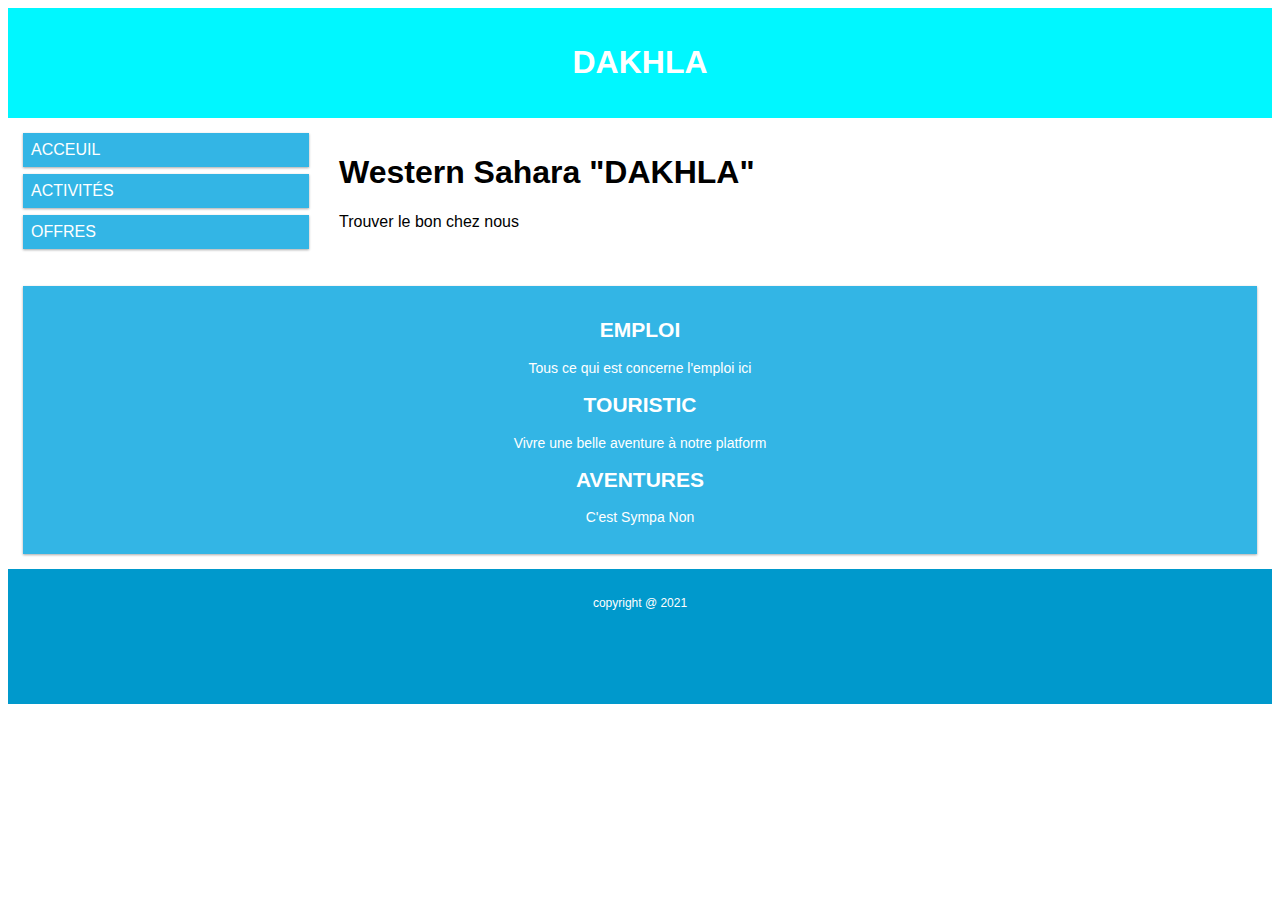
<file: Prototype - Code Source/index.html>
<!DOCTYPE html>
<html>
<head>
  <title>DAKHLA PROTOTYPE</title>
<meta name="viewport" content="width=device-width, initial-scale=1.0">
<link rel="stylesheet" href="./css/Responsive-View.css">
<link rel="stylesheet" href="./css/style.css">

</head>
<body>

<div class="header">
  <h1>DAKHLA</h1>
</div>

<div class="row">
  <div class="col-3 col-sm-3 menu">
    <ul>
      <li>ACCEUIL</li>
      <li>ACTIVITÉS</li>
      <li>OFFRES</li>
    </ul>
  </div>

  <div class="col-6 col-sm-9">
    <h1>  Western Sahara "DAKHLA"</h1>
    <p>Trouver le bon chez nous</p>
  </div>

  <div class="col-3 col-sm-12">
    <div class="aside">
      <h2>EMPLOI</h2>
      <p>Tous ce qui est concerne l'emploi ici</p>
      <h2>TOURISTIC</h2>
      <p> Vivre une belle aventure à notre platform </p>
      <h2>AVENTURES</h2>
      <p>C'est Sympa Non </p>
    </div>
  </div>
</div>

<div class="footer">
  <p>copyright @ 2021 </p>
</div>

</body>
</html>
</file>
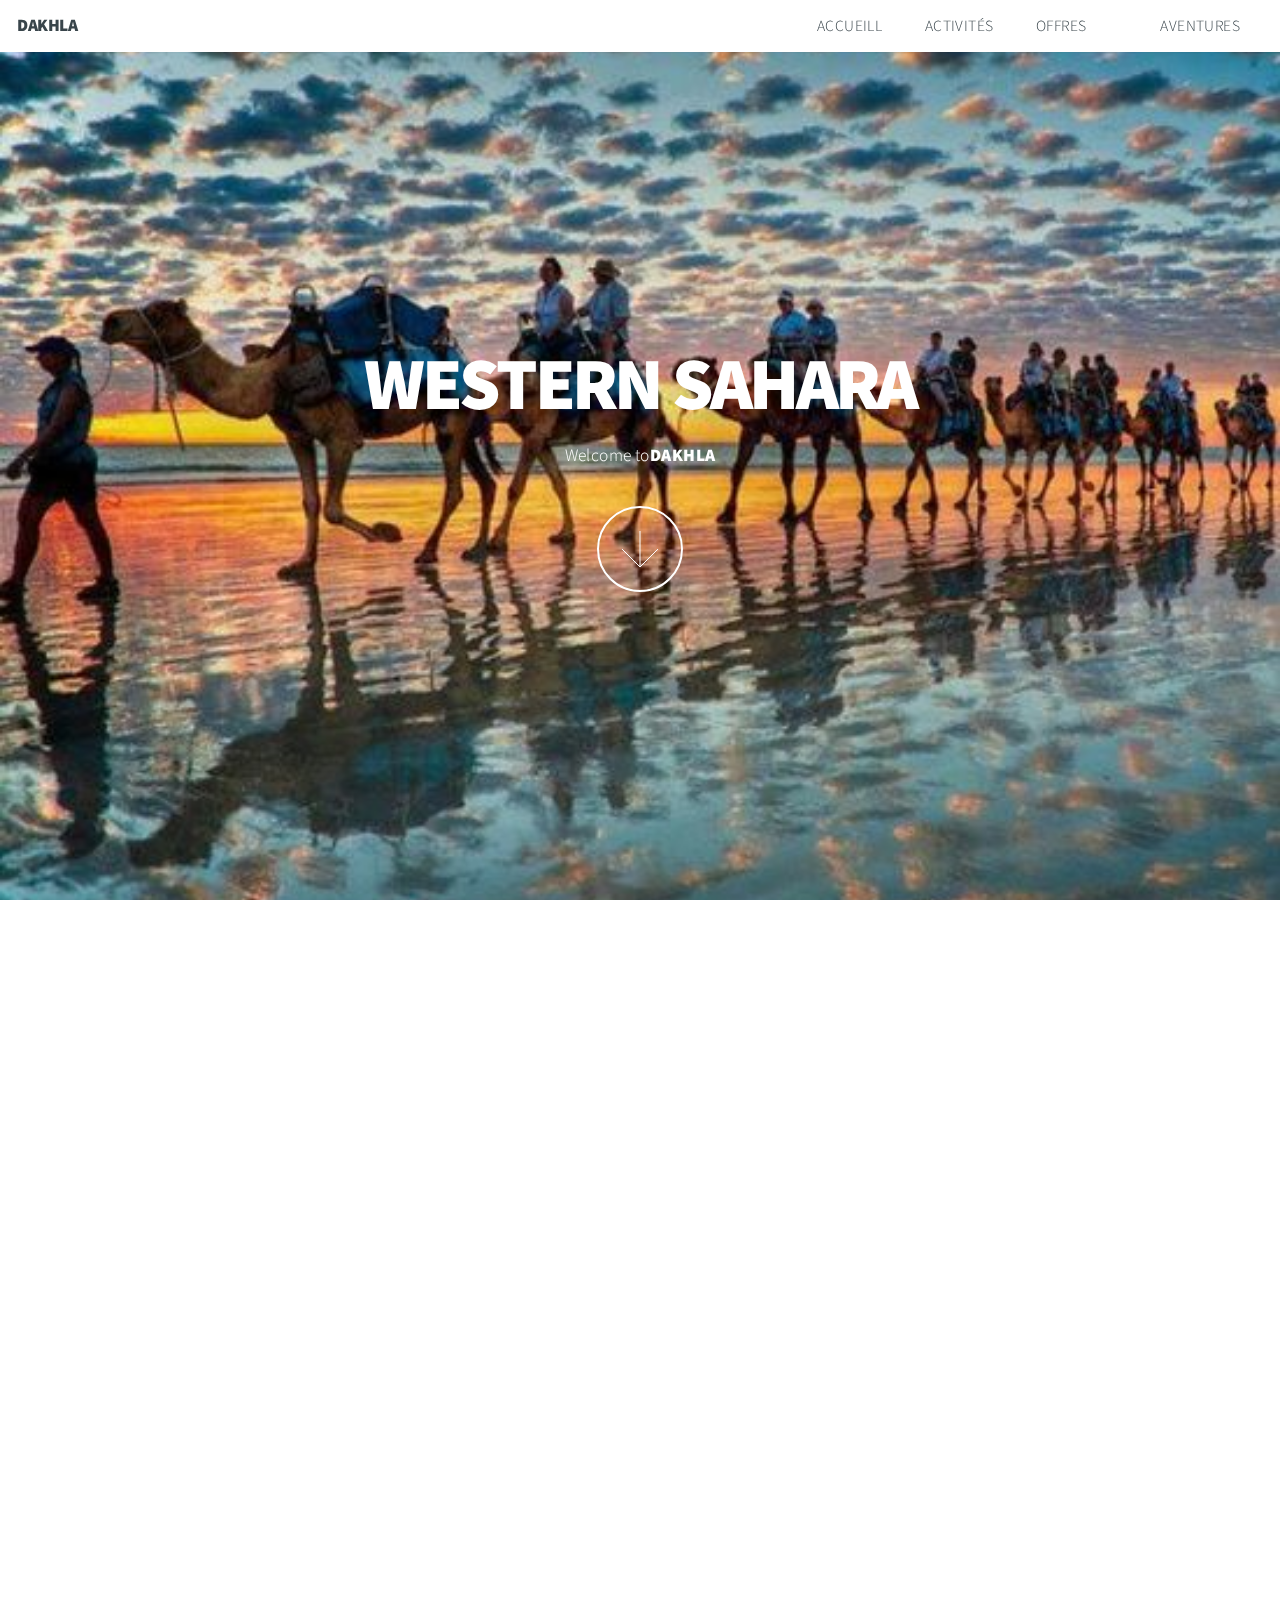
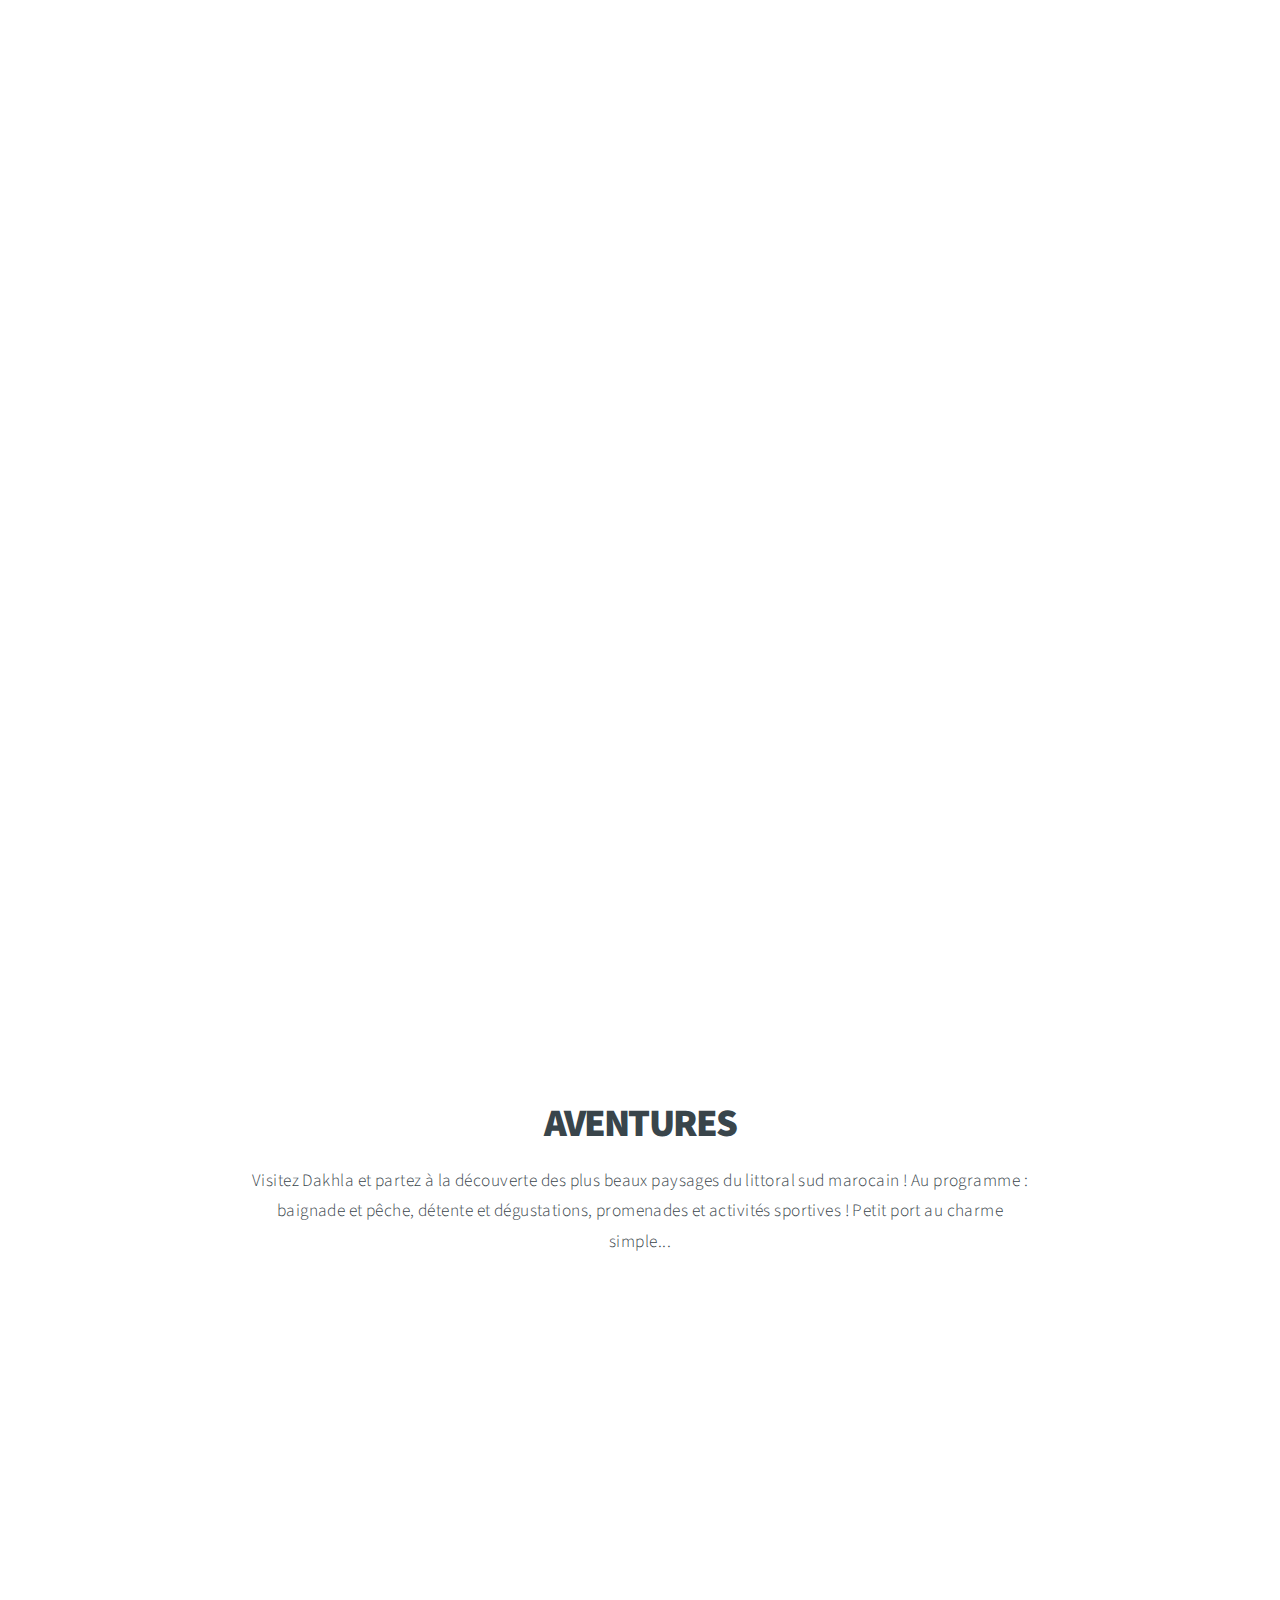
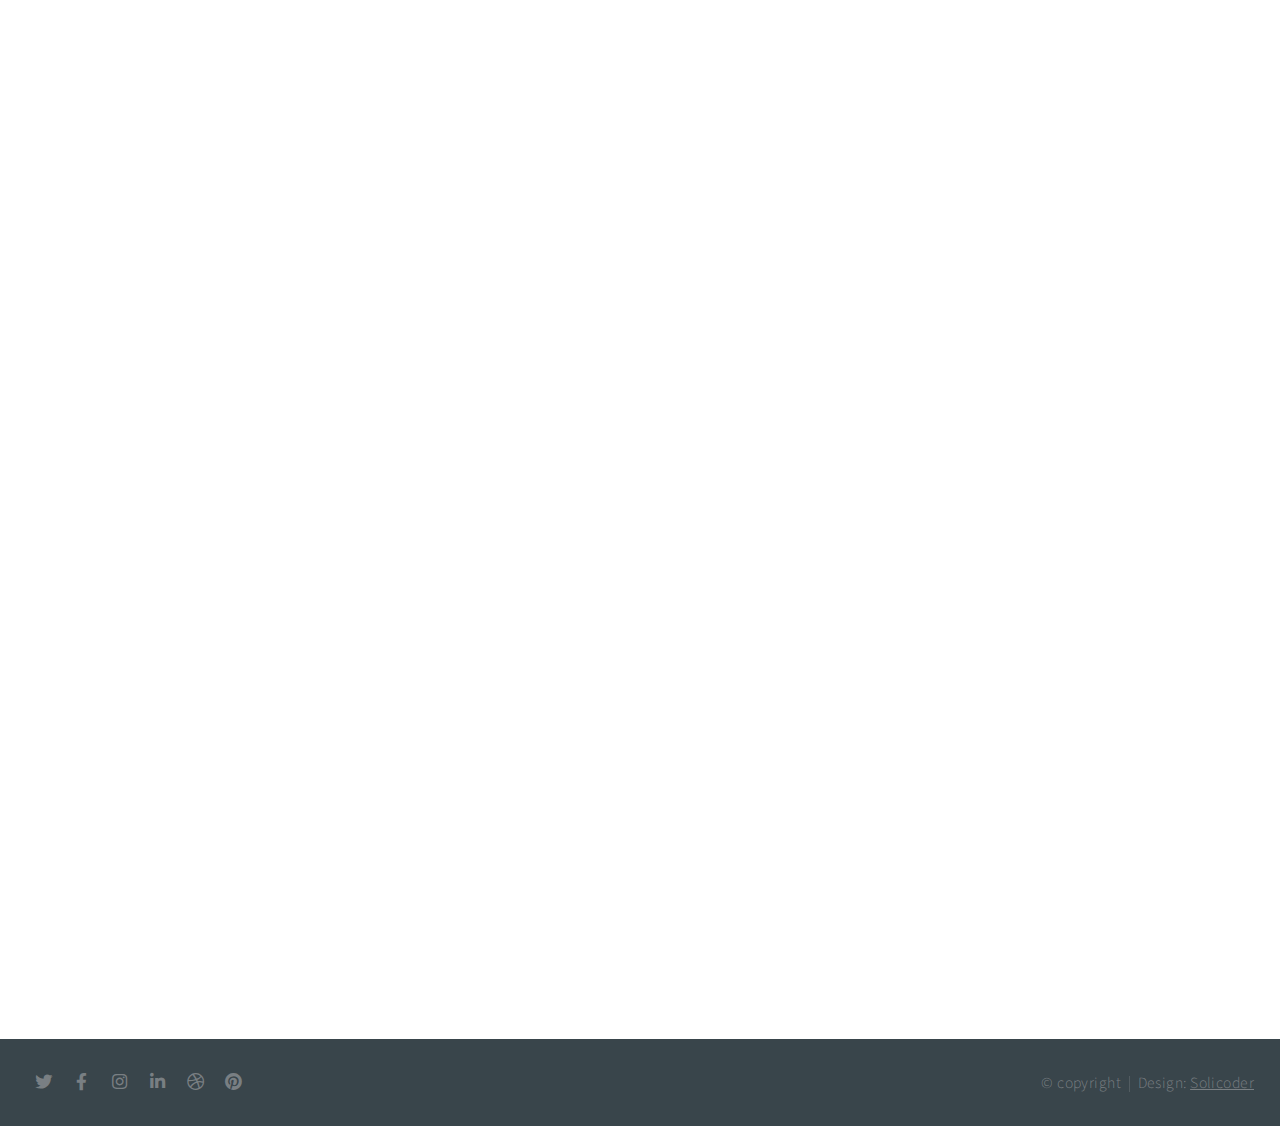
<file: Réalisation - Code Source/index.html>
<!DOCTYPE HTML>
<html>
	<head>
		<title>DAKHLA</title>
		<meta charset="utf-8" />
		<meta name="viewport" content="width=device-width, initial-scale=1, user-scalable=no" />
		<link rel="stylesheet" href="assets/css/main.css" />
		<noscript><link rel="stylesheet" href="assets/css/noscript.css" /></noscript>
	</head>
	<body class="is-preload">

		<!-- Header -->
			<header id="header">
				<h1>DAKHLA</h1>
				<nav>
					<ul>
						<li><a href="#intro">ACCUEILL</a></li>
						<li><a href="#one"></a>ACTIVITÉS</li>
						<li><a href="#two">OFFRES</a></li>
						<li><a href="#work">AVENTURES</a></li>
					</ul>
				</nav>
			</header>

		<!-- Intro -->
			<section id="intro" class="main style1 dark fullscreen">
				<div class="content">
					<header>
						<h2>WESTERN SAHARA</h2>
					</header>
					<p>Welcome to<strong>DAKHLA</strong><br />
					<footer>
						<a href="#one" class="button style2 down">More</a>
					</footer>
				</div>
			</section>

		<!-- One -->
			<section id="one" class="main style2 right dark fullscreen">
				<div class="content box style2">
					<header>
						<h2>ACTIVITÉS</h2>
					</header>
					<p>Partez en exploration sur l’île Herné (île du Dragon), une des nombreuses curiosités géologiques
					à visiter à Dakhla.</p>
					<p>Découvrez la dune blanche, un phénomène naturel épatant dressé au milieu du lagon. </p>
					<p>Découvrez également les bienfaits de la source Asmaa en profitant de ses eaux chaudes sulfureuses,
					au beau milieu du désert.</p>
				</div>
				<a href="#two" class="button style2 down anchored">Next</a>
			</section>

		<!-- Two -->
			<section id="two" class="main style2 left dark fullscreen">
				<div class="content box style2">
					<header>
						<h2>OFFRES</h2>
					</header>
					<p>En voyage au Maroc en Février, ne manquez pas le « Festival Mer et Désert de Dakhla »,
					rendez-vous annuel des sportifs et des artistes de renommée mondiale !
					Au programme : musique et chant, windsurf, kitesurf, surf, et de nombreuses surprises !</p>

				</div>
				<a href="#work" class="button style2 down anchored">Next</a>
			</section>

		<!-- Work -->
			<section id="work" class="main style3 primary">
				<div class="content">
					<header>
						<h2>AVENTURES</h2>
						<p>Visitez Dakhla et partez à la découverte des plus beaux paysages du littoral sud marocain  !
						Au programme : baignade et pêche, détente et dégustations, promenades et activités sportives !
						Petit port au charme simple... </p>
					</header>

					<!-- Gallery  -->
						<div class="gallery">
							<article class="from-left">
								<a href="images/fulls/01.jpg" class="image fit"><img src="images/thumbs/01.jpg" title="The Anonymous Red" alt="" /></a>
							</article>
							<article class="from-right">
								<a href="images/fulls/02.jpg" class="image fit"><img src="images/thumbs/02.jpg" title="Airchitecture II" alt="" /></a>
							</article>
							<article class="from-left">
								<a href="images/fulls/03.jpg" class="image fit"><img src="images/thumbs/03.jpg" title="Air Lounge" alt="" /></a>
							</article>
							<article class="from-right">
								<a href="images/fulls/04.jpg" class="image fit"><img src="images/thumbs/04.jpg" title="Carry on" alt="" /></a>
							</article>
							<article class="from-left">
								<a href="images/fulls/05.jpg" class="image fit"><img src="images/thumbs/05.jpg" title="The sparkling shell" alt="" /></a>
							</article>
							<article class="from-right">
								<a href="images/fulls/06.jpg" class="image fit"><img src="images/thumbs/06.jpg" title="Bent IX" alt="" /></a>
							</article>
						</div>

				</div>
			</section>

		<!-- Footer -->
			<footer id="footer">

				<!-- Icons -->
					<ul class="icons">
						<li><a href="#" class="icon brands fa-twitter"><span class="label">Twitter</span></a></li>
						<li><a href="#" class="icon brands fa-facebook-f"><span class="label">Facebook</span></a></li>
						<li><a href="#" class="icon brands fa-instagram"><span class="label">Instagram</span></a></li>
						<li><a href="#" class="icon brands fa-linkedin-in"><span class="label">LinkedIn</span></a></li>
						<li><a href="#" class="icon brands fa-dribbble"><span class="label">Dribbble</span></a></li>
						<li><a href="#" class="icon brands fa-pinterest"><span class="label">Pinterest</span></a></li>
					</ul>

				<!-- Menu -->
					<ul class="menu">
						<li>&copy; copyright</li><li>Design: <a href="https://github.com/AKHRIFJaafar">Solicoder</a></li>
					</ul>

			</footer>

		<!-- Scripts -->
			<script src="assets/js/jquery.min.js"></script>
			<script src="assets/js/jquery.poptrox.min.js"></script>
			<script src="assets/js/jquery.scrolly.min.js"></script>
			<script src="assets/js/jquery.scrollex.min.js"></script>
			<script src="assets/js/browser.min.js"></script>
			<script src="assets/js/breakpoints.min.js"></script>
			<script src="assets/js/util.js"></script>
			<script src="assets/js/main.js"></script>

	</body>
</html>
</file>
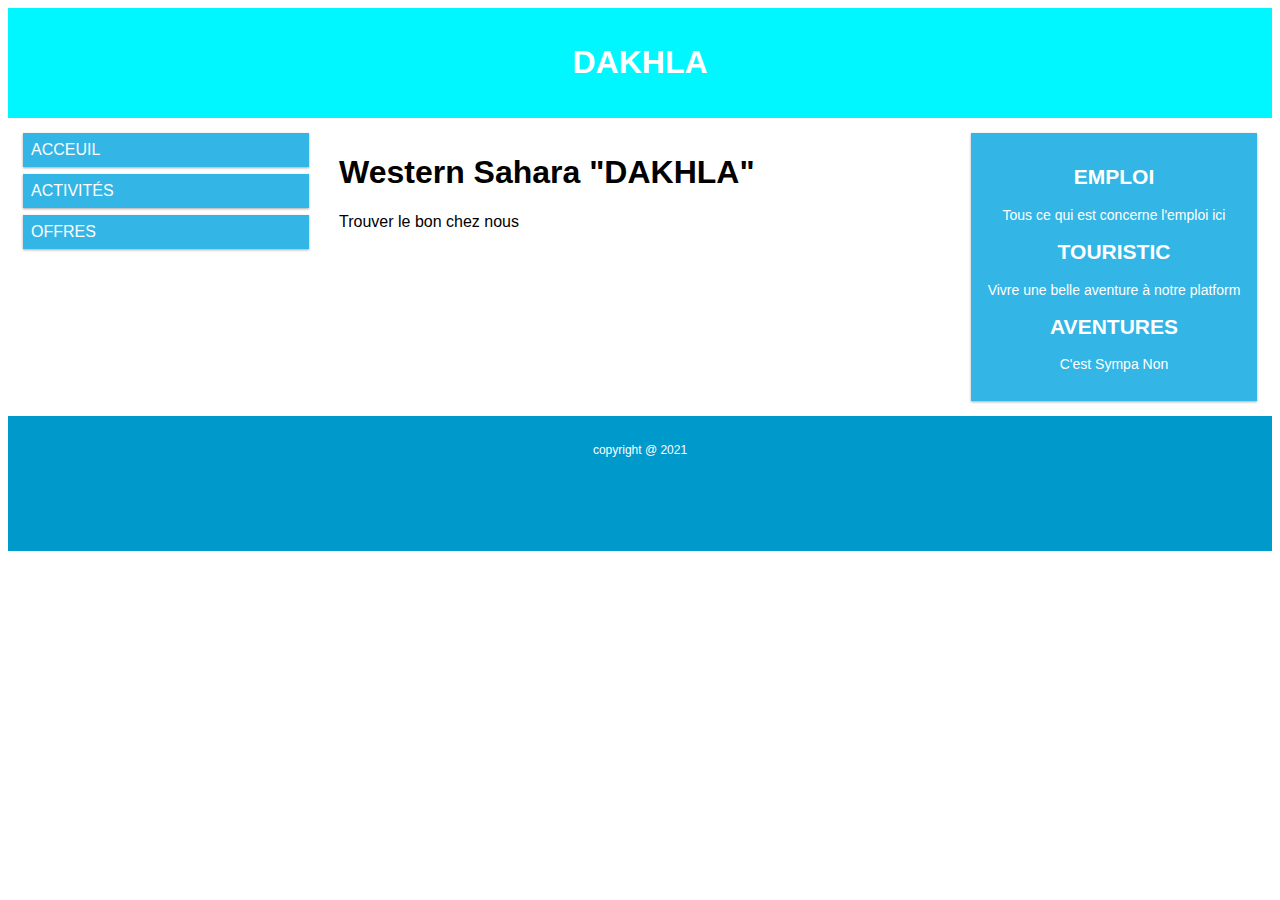
<file: Responsive Site de Dakhla/Site-Responsive.html>
<!DOCTYPE html>
<html>
<head>
<meta name="viewport" content="width=device-width, initial-scale=1.0">
<link rel="stylesheet" href="Site-Responsive.css">
<link rel="stylesheet" href="Responsive-View.css">

</head>
<body>

<div class="header">
  <h1>DAKHLA</h1>
</div>

<div class="row">
  <div class="col-3 col-sm-3 menu">
    <ul>
      <li>ACCEUIL</li>
      <li>ACTIVITÉS</li>
      <li>OFFRES</li>
    </ul>
  </div>

  <div class="col-6 col-sm-9">
    <h1>  Western Sahara "DAKHLA"</h1>
    <p>Trouver le bon chez nous</p>
  </div>

  <div class="col-3 col-sm-12">
    <div class="aside">
      <h2>EMPLOI</h2>
      <p>Tous ce qui est concerne l'emploi ici</p>
      <h2>TOURISTIC</h2>
      <p> Vivre une belle aventure à notre platform </p>
      <h2>AVENTURES</h2>
      <p>C'est Sympa Non </p>
    </div>
  </div>
</div>

<div class="footer">
  <p>copyright @ 2021 </p>
</div>

</body>
</html>
</file>
<file: Prototype - Code Source/css/Responsive-View.css>
/* For mobile phones: */
 [class*="col-"] {
    width: 100%;
  }
  @media only screen and (min-width: 576px) {
    /* For desktop: */
    .col-1 {width: 8.33%;}
    .col-2 {width: 16.66%;}
    .col-3 {width: 25%;}
    .col-4 {width: 33.33%;}
    .col-5 {width: 41.66%;}
    .col-6 {width: 50%;}
    .col-7 {width: 58.33%;}
    .col-8 {width: 66.66%;}
    .col-9 {width: 75%;}
    .col-10 {width: 83.33%;}
    .col-11 {width: 91.66%;}
    .col-12 {width: 100%;}
  }

  @media only screen and (min-width: 576px) {
    /* For tablets: */
    .col-sm-1 {width: 8.33%;}
    .col-sm-2 {width: 16.66%;}
    .col-sm-3 {width: 25%;}
    .col-sm-4 {width: 33.33%;}
    .col-sm-5 {width: 41.66%;}
    .col-sm-6 {width: 50%;}
    .col-sm-7 {width: 58.33%;}
    .col-sm-8 {width: 66.66%;}
    .col-sm-9 {width: 75%;}
    .col-sm-10 {width: 83.33%;}
    .col-sm-11 {width: 91.66%;}
    .col-sm-12 {width: 100%;}
  }

  @media only screen and (min-width: 768px) {
    /* For desktop: */
    .col-md-1 {width: 8.33%;}
    .col-md-2 {width: 16.66%;}
    .col-md-3 {width: 25%;}
    .col-md-4 {width: 33.33%;}
    .col-md-5 {width: 41.66%;}
    .col-md-6 {width: 50%;}
    .col-md-7 {width: 58.33%;}
    .col-md-8 {width: 66.66%;}
    .col-md-9 {width: 75%;}
    .col-md-10 {width: 83.33%;}
    .col-md-11 {width: 91.66%;}
    .col-md-12 {width: 100%;}
  }
  
 
  @media only screen and (min-width: 992px) {
    /* For tablets: */
    .col-lg-1 {width: 8.33%;}
    .col-lg-2 {width: 16.66%;}
    .col-lg-3 {width: 25%;}
    .col-lg-4 {width: 33.33%;}
    .col-lg-5 {width: 41.66%;}
    .col-lg-6 {width: 50%;}
    .col-lg-7 {width: 58.33%;}
    .col-lg-8 {width: 66.66%;}
    .col-lg-9 {width: 75%;}
    .col-lg-10 {width: 83.33%;}
    .col-lg-11 {width: 91.66%;}
    .col-lg-12 {width: 100%;}
  }

  
  @media only screen and (min-width: 1200px) {
    /* For tablets: */
    .col-xl-1 {width: 8.33%;}
    .col-xl-2 {width: 16.66%;}
    .col-xl-3 {width: 25%;}
    .col-xl-4 {width: 33.33%;}
    .col-xl-5 {width: 41.66%;}
    .col-xl-6 {width: 50%;}
    .col-xl-7 {width: 58.33%;}
    .col-xl-8 {width: 66.66%;}
    .col-xl-9 {width: 75%;}
    .col-xl-10 {width: 83.33%;}
    .col-xl-11 {width: 91.66%;}
    .col-xl-12 {width: 100%;}
  }

  @media only screen and (min-width: 1400px) {
    /* For tablets: */
    .col-xll-1 {width: 8.33%;}
    .col-xll-2 {width: 16.66%;}
    .col-xll-3 {width: 25%;}
    .col-xll-4 {width: 33.33%;}
    .col-xll-5 {width: 41.66%;}
    .col-xll-6 {width: 50%;}
    .col-xll-7 {width: 58.33%;}
    .col-xll-8 {width: 66.66%;}
    .col-xll-9 {width: 75%;}
    .col-xll-10 {width: 83.33%;}
    .col-xll-11 {width: 91.66%;}
    .col-xll-12 {width: 100%;}
  }
</file>
<file: Prototype - Code Source/css/style.css>
* {
    box-sizing: border-box;
  }
  
  .row::after {
    content: "";
    clear: both;
    display: table;
  }
  
  [class*="col-"] {
    float: left;
    padding: 15px;
  }
  
  html {
    font-family: "Lucida Sans", sans-serif;
  }
  
  .header {
    background-color: #00f7ff;
    color: #ffffff;
    padding: 15px;
    text-align: center;
  }
  
  .menu ul {
    list-style-type: none;
    margin: 0;
    padding: 0;
  }
  
  .menu li {
    padding: 8px;
    margin-bottom: 7px;
    background-color: #33b5e5;
    color: #ffffff;
    box-shadow: 0 1px 3px rgba(0,0,0,0.12), 0 1px 2px rgba(0,0,0,0.24);
  }
  
  .menu li:hover {
    background-color: #0099cc;
  }
  
  .aside {
    background-color: #33b5e5;
    padding: 15px;
    color: #ffffff;
    text-align: center;
    font-size: 14px;
    box-shadow: 0 1px 3px rgba(0,0,0,0.12), 0 1px 2px rgba(0,0,0,0.24);
  }
  
  .footer {
    background-color: #0099cc;
    color: #ffffff;
    text-align: center;
    font-size: 12px;
    padding: 15px;
    height: 135px;
  }
</file>
<file: Réalisation - Code Source/assets/css/noscript.css>
/*
	Big Picture by HTML5 UP
	html5up.net | @ajlkn
	Free for personal and commercial use under the CCA 3.0 license (html5up.net/license)
*/

/* Loader */

	body:before, body:after {
		display: none;
	}
</file>
<file: Responsive Site de Dakhla/Site-Responsive.css>
* {
    box-sizing: border-box;
  }
  
  .row::after {
    content: "";
    clear: both;
    display: table;
  }
  
  [class*="col-"] {
    float: left;
    padding: 15px;
  }
  
  html {
    font-family: "Lucida Sans", sans-serif;
  }
  
  .header {
    background-color: #00f7ff;
    color: #ffffff;
    padding: 15px;
    text-align: center;
  }
  
  .menu ul {
    list-style-type: none;
    margin: 0;
    padding: 0;
  }
  
  .menu li {
    padding: 8px;
    margin-bottom: 7px;
    background-color: #33b5e5;
    color: #ffffff;
    box-shadow: 0 1px 3px rgba(0,0,0,0.12), 0 1px 2px rgba(0,0,0,0.24);
  }
  
  .menu li:hover {
    background-color: #0099cc;
  }
  
  .aside {
    background-color: #33b5e5;
    padding: 15px;
    color: #ffffff;
    text-align: center;
    font-size: 14px;
    box-shadow: 0 1px 3px rgba(0,0,0,0.12), 0 1px 2px rgba(0,0,0,0.24);
  }
  
  .footer {
    background-color: #0099cc;
    color: #ffffff;
    text-align: center;
    font-size: 12px;
    padding: 15px;
    height: 135px;
  }
</file>
<file: Responsive Site de Dakhla/Responsive-View.css>
/* For mobile phones: */
 [class*="col-"] {
    width: 100%;
  }
  
  @media only screen and (min-width: 600px) {
    /* For tablets: */
    .col-sm-1 {width: 8.33%;}
    .col-sm-2 {width: 16.66%;}
    .col-sm-3 {width: 25%;}
    .col-sm-4 {width: 33.33%;}
    .col-sm-5 {width: 41.66%;}
    .col-sm-6 {width: 50%;}
    .col-sm-7 {width: 58.33%;}
    .col-sm-8 {width: 66.66%;}
    .col-sm-9 {width: 75%;}
    .col-sm-10 {width: 83.33%;}
    .col-sm-11 {width: 91.66%;}
    .col-sm-12 {width: 100%;}
  }
  @media only screen and (min-width: 768px) {
    /* For desktop: */
    .col-1 {width: 8.33%;}
    .col-2 {width: 16.66%;}
    .col-3 {width: 25%;}
    .col-4 {width: 33.33%;}
    .col-5 {width: 41.66%;}
    .col-6 {width: 50%;}
    .col-7 {width: 58.33%;}
    .col-8 {width: 66.66%;}
    .col-9 {width: 75%;}
    .col-10 {width: 83.33%;}
    .col-11 {width: 91.66%;}
    .col-12 {width: 100%;}
  }
</file>
<file: Réalisation - Code Source/assets/css/main.css>
@import url("https://fonts.googleapis.com/css?family=Source+Sans+Pro:300,900");
@import url("fontawesome-all.min.css");

/*
	Big Picture by HTML5 UP
	html5up.net | @ajlkn
	Free for personal and commercial use under the CCA 3.0 license (html5up.net/license)
*/

html, body, div, span, applet, object,
iframe, h1, h2, h3, h4, h5, h6, p, blockquote,
pre, a, abbr, acronym, address, big, cite,
code, del, dfn, em, img, ins, kbd, q, s, samp,
small, strike, strong, sub, sup, tt, var, b,
u, i, center, dl, dt, dd, ol, ul, li, fieldset,
form, label, legend, table, caption, tbody,
tfoot, thead, tr, th, td, article, aside,
canvas, details, embed, figure, figcaption,
footer, header, hgroup, menu, nav, output, ruby,
section, summary, time, mark, audio, video {
	margin: 0;
	padding: 0;
	border: 0;
	font-size: 100%;
	font: inherit;
	vertical-align: baseline;}

article, aside, details, figcaption, figure,
footer, header, hgroup, menu, nav, section {
	display: block;}

body {
	line-height: 1;
}

ol, ul {
	list-style: none;
}

blockquote, q {
	quotes: none;
}

	blockquote:before, blockquote:after, q:before, q:after {
		content: '';
		content: none;
	}

table {
	border-collapse: collapse;
	border-spacing: 0;
}

body {
	-webkit-text-size-adjust: none;
}

mark {
	background-color: transparent;
	color: inherit;
}

input::-moz-focus-inner {
	border: 0;
	padding: 0;
}

input, select, textarea {
	-moz-appearance: none;
	-webkit-appearance: none;
	-ms-appearance: none;
	appearance: none;
}

/* Basic */

	@-ms-viewport {
		width: device-width;
	}

	html {
		height: 100%;
	}

	html {
		box-sizing: border-box;
	}

	*, *:before, *:after {
		box-sizing: inherit;
	}

	body {
		background: #ffffff;
		height: 100%;
		min-width: 320px;
	}

		body.is-preload *, body.is-preload *:before, body.is-preload *:after {
			-moz-animation: none !important;
			-webkit-animation: none !important;
			-ms-animation: none !important;
			animation: none !important;
			-moz-transition: none !important;
			-webkit-transition: none !important;
			-ms-transition: none !important;
			transition: none !important;
		}

/* Spinner */

	@-moz-keyframes spinner-rotate {
		0% {
			-moz-transform: scale(1) rotate(0deg);
			-webkit-transform: scale(1) rotate(0deg);
			-ms-transform: scale(1) rotate(0deg);
			transform: scale(1) rotate(0deg);
		}

		100% {
			-moz-transform: scale(1) rotate(360deg);
			-webkit-transform: scale(1) rotate(360deg);
			-ms-transform: scale(1) rotate(360deg);
			transform: scale(1) rotate(360deg);
		}
	}

	@-webkit-keyframes spinner-rotate {
		0% {
			-moz-transform: scale(1) rotate(0deg);
			-webkit-transform: scale(1) rotate(0deg);
			-ms-transform: scale(1) rotate(0deg);
			transform: scale(1) rotate(0deg);
		}

		100% {
			-moz-transform: scale(1) rotate(360deg);
			-webkit-transform: scale(1) rotate(360deg);
			-ms-transform: scale(1) rotate(360deg);
			transform: scale(1) rotate(360deg);
		}
	}

	@-ms-keyframes spinner-rotate {
		0% {
			-moz-transform: scale(1) rotate(0deg);
			-webkit-transform: scale(1) rotate(0deg);
			-ms-transform: scale(1) rotate(0deg);
			transform: scale(1) rotate(0deg);
		}

		100% {
			-moz-transform: scale(1) rotate(360deg);
			-webkit-transform: scale(1) rotate(360deg);
			-ms-transform: scale(1) rotate(360deg);
			transform: scale(1) rotate(360deg);
		}
	}

	@keyframes spinner-rotate {
		0% {
			-moz-transform: scale(1) rotate(0deg);
			-webkit-transform: scale(1) rotate(0deg);
			-ms-transform: scale(1) rotate(0deg);
			transform: scale(1) rotate(0deg);
		}

		100% {
			-moz-transform: scale(1) rotate(360deg);
			-webkit-transform: scale(1) rotate(360deg);
			-ms-transform: scale(1) rotate(360deg);
			transform: scale(1) rotate(360deg);
		}
	}

/* Loader */

	@-moz-keyframes spinner-show {
		0% {
			opacity: 0;
		}

		100% {
			opacity: 1;
		}
	}

	@-webkit-keyframes spinner-show {
		0% {
			opacity: 0;
		}

		100% {
			opacity: 1;
		}
	}

	@-ms-keyframes spinner-show {
		0% {
			opacity: 0;
		}

		100% {
			opacity: 1;
		}
	}

	@keyframes spinner-show {
		0% {
			opacity: 0;
		}

		100% {
			opacity: 1;
		}
	}

	@-moz-keyframes spinner-hide {
		0% {
			-moz-transform: scale(1) rotate(0deg);
			-webkit-transform: scale(1) rotate(0deg);
			-ms-transform: scale(1) rotate(0deg);
			transform: scale(1) rotate(0deg);
			color: #e5e6e7;
			z-index: 100001;
		}

		99% {
			-moz-transform: scale(0.5) rotate(360deg);
			-webkit-transform: scale(0.5) rotate(360deg);
			-ms-transform: scale(0.5) rotate(360deg);
			transform: scale(0.5) rotate(360deg);
			color: #e5e6e7;
			z-index: 100001;
		}

		100% {
			-moz-transform: scale(0.5) rotate(360deg);
			-webkit-transform: scale(0.5) rotate(360deg);
			-ms-transform: scale(0.5) rotate(360deg);
			transform: scale(0.5) rotate(360deg);
			color: #e5e6e7;
			z-index: -1;
		}
	}

	@-webkit-keyframes spinner-hide {
		0% {
			-moz-transform: scale(1) rotate(0deg);
			-webkit-transform: scale(1) rotate(0deg);
			-ms-transform: scale(1) rotate(0deg);
			transform: scale(1) rotate(0deg);
			color: #e5e6e7;
			z-index: 100001;
		}

		99% {
			-moz-transform: scale(0.5) rotate(360deg);
			-webkit-transform: scale(0.5) rotate(360deg);
			-ms-transform: scale(0.5) rotate(360deg);
			transform: scale(0.5) rotate(360deg);
			color: #e5e6e7;
			z-index: 100001;
		}

		100% {
			-moz-transform: scale(0.5) rotate(360deg);
			-webkit-transform: scale(0.5) rotate(360deg);
			-ms-transform: scale(0.5) rotate(360deg);
			transform: scale(0.5) rotate(360deg);
			color: #e5e6e7;
			z-index: -1;
		}
	}

	@-ms-keyframes spinner-hide {
		0% {
			-moz-transform: scale(1) rotate(0deg);
			-webkit-transform: scale(1) rotate(0deg);
			-ms-transform: scale(1) rotate(0deg);
			transform: scale(1) rotate(0deg);
			color: #e5e6e7;
			z-index: 100001;
		}

		99% {
			-moz-transform: scale(0.5) rotate(360deg);
			-webkit-transform: scale(0.5) rotate(360deg);
			-ms-transform: scale(0.5) rotate(360deg);
			transform: scale(0.5) rotate(360deg);
			color: #e5e6e7;
			z-index: 100001;
		}

		100% {
			-moz-transform: scale(0.5) rotate(360deg);
			-webkit-transform: scale(0.5) rotate(360deg);
			-ms-transform: scale(0.5) rotate(360deg);
			transform: scale(0.5) rotate(360deg);
			color: #e5e6e7;
			z-index: -1;
		}
	}

	@keyframes spinner-hide {
		0% {
			-moz-transform: scale(1) rotate(0deg);
			-webkit-transform: scale(1) rotate(0deg);
			-ms-transform: scale(1) rotate(0deg);
			transform: scale(1) rotate(0deg);
			color: #e5e6e7;
			z-index: 100001;
		}

		99% {
			-moz-transform: scale(0.5) rotate(360deg);
			-webkit-transform: scale(0.5) rotate(360deg);
			-ms-transform: scale(0.5) rotate(360deg);
			transform: scale(0.5) rotate(360deg);
			color: #e5e6e7;
			z-index: 100001;
		}

		100% {
			-moz-transform: scale(0.5) rotate(360deg);
			-webkit-transform: scale(0.5) rotate(360deg);
			-ms-transform: scale(0.5) rotate(360deg);
			transform: scale(0.5) rotate(360deg);
			color: #e5e6e7;
			z-index: -1;
		}
	}

	@-moz-keyframes overlay-hide {
		0% {
			opacity: 1;
			z-index: 100000;
		}

		15% {
			opacity: 1;
			z-index: 100000;
		}

		99% {
			opacity: 0;
			z-index: 100000;
		}

		100% {
			opacity: 0;
			z-index: -1;
		}
	}

	@-webkit-keyframes overlay-hide {
		0% {
			opacity: 1;
			z-index: 100000;
		}

		15% {
			opacity: 1;
			z-index: 100000;
		}

		99% {
			opacity: 0;
			z-index: 100000;
		}

		100% {
			opacity: 0;
			z-index: -1;
		}
	}

	@-ms-keyframes overlay-hide {
		0% {
			opacity: 1;
			z-index: 100000;
		}

		15% {
			opacity: 1;
			z-index: 100000;
		}

		99% {
			opacity: 0;
			z-index: 100000;
		}

		100% {
			opacity: 0;
			z-index: -1;
		}
	}

	@keyframes overlay-hide {
		0% {
			opacity: 1;
			z-index: 100000;
		}

		15% {
			opacity: 1;
			z-index: 100000;
		}

		99% {
			opacity: 0;
			z-index: 100000;
		}

		100% {
			opacity: 0;
			z-index: -1;
		}
	}

	body {
		text-decoration: none;
	}

		body:before {
			-moz-animation: spinner-show 1.5s 1 0.25s ease forwards, spinner-hide 0.25s ease-in-out forwards !important;
			-webkit-animation: spinner-show 1.5s 1 0.25s ease forwards, spinner-hide 0.25s ease-in-out forwards !important;
			-ms-animation: spinner-show 1.5s 1 0.25s ease forwards, spinner-hide 0.25s ease-in-out forwards !important;
			animation: spinner-show 1.5s 1 0.25s ease forwards, spinner-hide 0.25s ease-in-out forwards !important;
			-moz-transform-origin: 50% 50%;
			-webkit-transform-origin: 50% 50%;
			-ms-transform-origin: 50% 50%;
			transform-origin: 50% 50%;
			-moz-osx-font-smoothing: grayscale;
			-webkit-font-smoothing: antialiased;
			font-family: FontAwesome;
			font-style: normal;
			font-weight: normal;
			text-transform: none !important;
			color: #e5e6e7;
			content: '\f1ce';
			cursor: default;
			display: block;
			font-size: 2em;
			height: 2em;
			left: 50%;
			line-height: 2em;
			margin: -1em 0 0 -1em;
			opacity: 0;
			position: fixed;
			text-align: center;
			top: 50%;
			width: 2em;
			z-index: -1;
		}

		body:after {
			-moz-animation: overlay-hide 1.5s ease-in forwards !important;
			-webkit-animation: overlay-hide 1.5s ease-in forwards !important;
			-ms-animation: overlay-hide 1.5s ease-in forwards !important;
			animation: overlay-hide 1.5s ease-in forwards !important;
			background: #ffffff;
			content: '';
			display: block;
			height: 100%;
			left: 0;
			opacity: 0;
			position: fixed;
			top: 0;
			width: 100%;
			z-index: -1;
		}

		body.is-preload:before {
			-moz-animation: spinner-show 1.5s 1 0.25s ease forwards, spinner-rotate 0.75s infinite linear !important;
			-webkit-animation: spinner-show 1.5s 1 0.25s ease forwards, spinner-rotate 0.75s infinite linear !important;
			-ms-animation: spinner-show 1.5s 1 0.25s ease forwards, spinner-rotate 0.75s infinite linear !important;
			animation: spinner-show 1.5s 1 0.25s ease forwards, spinner-rotate 0.75s infinite linear !important;
			z-index: 100001;
		}

		body.is-preload:after {
			-moz-animation: none !important;
			-webkit-animation: none !important;
			-ms-animation: none !important;
			animation: none !important;
			opacity: 1;
			z-index: 100000;
		}

	@media (-webkit-min-device-pixel-ratio: 2) {

		body:before {
			line-height: 2.025em;
		}

	}

/* Type */

	body, input, textarea, select {
		font-family: "Source Sans Pro", "sans-serif";
		font-weight: 300;
		font-size: 18pt;
		line-height: 1.75em;
		color: #39454b;
		letter-spacing: 0.025em;
	}

		@media screen and (max-width: 1920px) {

			body, input, textarea, select {
				font-size: 17pt;
			}

		}

		@media screen and (max-width: 1680px) {

			body, input, textarea, select {
				font-size: 15pt;
			}

		}

		@media screen and (max-width: 1280px) {

			body, input, textarea, select {
				font-size: 13pt;
			}

		}

		@media screen and (max-width: 1000px) {

			body, input, textarea, select {
				font-size: 13pt;
			}

		}

		@media screen and (max-width: 736px) {

			body, input, textarea, select {
				font-size: 12pt;
				line-height: 1.5em;
			}

		}

	h1, h2, h3, h4, h5, h6 {
		font-weight: 900;
		color: inherit;
		letter-spacing: -0.0325em;
	}

		h1 a, h2 a, h3 a, h4 a, h5 a, h6 a {
			color: inherit;
			text-decoration: none;
		}

	h2 {
		font-size: 2.25em;
		line-height: 1.25em;
		letter-spacing: -0.05em;
	}

	@media screen and (max-width: 736px) {

		h2 {
			font-size: 1.5em;
		}

	}

	strong, b {
		font-weight: 900;
		color: inherit;
	}

	em, i {
		font-style: italic;
	}

	a {
		-moz-transition: color 0.2s ease-in-out;
		-webkit-transition: color 0.2s ease-in-out;
		-ms-transition: color 0.2s ease-in-out;
		transition: color 0.2s ease-in-out;
		color: #98c593;
	}

	sub {
		position: relative;
		top: 0.5em;
		font-size: 0.8em;
	}

	sup {
		position: relative;
		top: -0.5em;
		font-size: 0.8em;
	}

	hr {
		border: 0;
		border-top: solid 1px #e5e6e7;
	}

	blockquote {
		border-left: solid 0.5em #e5e6e7;
		padding: 1em 0 1em 2em;
		font-style: italic;
	}

	p, ul, ol, dl, table {
		margin-bottom: 1em;
	}

/* Box */

	.box {
		background: #ffffff;
		color: #39454b;
		padding: 2em;
	}

		.box > :last-child {
			margin-bottom: 0;
		}

		.box.style2 {
			padding: 3.5em 2.5em 3.5em 2.5em;
		}

		@media screen and (max-width: 736px) {

			.box {
				padding: 1em;
			}

				.box.style2 {
					padding: 1.5em 1.25em 1.5em 1.25em;
					background-color: rgba(255, 255, 255, 0.9);
				}

		}

/* Button */

	input[type="button"],
	input[type="submit"],
	input[type="reset"],
	.button,
	button {
		-moz-appearance: none;
		-webkit-appearance: none;
		-ms-appearance: none;
		appearance: none;
		-moz-transition: background-color 0.2s ease-in-out;
		-webkit-transition: background-color 0.2s ease-in-out;
		-ms-transition: background-color 0.2s ease-in-out;
		transition: background-color 0.2s ease-in-out;
		background-color: #98c593;
		border: 0;
		border-radius: 3.5em;
		color: #ffffff;
		cursor: pointer;
		display: inline-block;
		height: 3.5em;
		line-height: 3.5em;
		outline: 0;
		padding: 0 2em 0 2em;
		position: relative;
		text-align: center;
		text-decoration: none;
	}

		input[type="button"].down,
		input[type="submit"].down,
		input[type="reset"].down,
		.button.down,
		button.down {
			width: 5em;
			height: 5em;
			line-height: 4.5em;
			padding: 0;
			background-image: url("images/dark-arrow.svg");
			background-position: center center;
			background-repeat: no-repeat;
			text-indent: -10em;
			overflow: hidden;
		}

			input[type="button"].down.anchored,
			input[type="submit"].down.anchored,
			input[type="reset"].down.anchored,
			.button.down.anchored,
			button.down.anchored {
				bottom: 0;
				border-bottom: 0;
				border-radius: 3em 3em 0 0;
				height: 4.5em;
				margin-left: -2.5em;
			}

		input[type="button"].anchored,
		input[type="submit"].anchored,
		input[type="reset"].anchored,
		.button.anchored,
		button.anchored {
			position: absolute;
			left: 50%;
		}

		input[type="button"]:hover,
		input[type="submit"]:hover,
		input[type="reset"]:hover,
		.button:hover,
		button:hover {
			background-color: #a8cea4;
		}

		input[type="button"]:active,
		input[type="submit"]:active,
		input[type="reset"]:active,
		.button:active,
		button:active {
			background-color: #88bc82;
		}

		input[type="button"].style2,
		input[type="submit"].style2,
		input[type="reset"].style2,
		.button.style2,
		button.style2 {
			background-color: transparent;
			border: solid 2px #e5e6e7;
			color: inherit;
		}

			input[type="button"].style2:hover,
			input[type="submit"].style2:hover,
			input[type="reset"].style2:hover,
			.button.style2:hover,
			button.style2:hover {
				background-color: rgba(229, 230, 231, 0.25);
			}

			input[type="button"].style2:active,
			input[type="submit"].style2:active,
			input[type="reset"].style2:active,
			.button.style2:active,
			button.style2:active {
				background-color: rgba(229, 230, 231, 0.375);
			}

			input[type="button"].style2.down,
			input[type="submit"].style2.down,
			input[type="reset"].style2.down,
			.button.style2.down,
			button.style2.down {
				background-image: url("images/arrow.svg");
			}

/* Form */

	form {
		margin: 0 0 2em 0;
	}

		form > :last-child {
			margin-bottom: 0;
		}

		form > .fields {
			display: -moz-flex;
			display: -webkit-flex;
			display: -ms-flex;
			display: flex;
			-moz-flex-wrap: wrap;
			-webkit-flex-wrap: wrap;
			-ms-flex-wrap: wrap;
			flex-wrap: wrap;
			width: calc(100% + 3em);
			margin: -1.5em 0 2em -1.5em;
		}

			form > .fields > .field {
				-moz-flex-grow: 0;
				-webkit-flex-grow: 0;
				-ms-flex-grow: 0;
				flex-grow: 0;
				-moz-flex-shrink: 0;
				-webkit-flex-shrink: 0;
				-ms-flex-shrink: 0;
				flex-shrink: 0;
				padding: 1.5em 0 0 1.5em;
				width: calc(100% - 1.5em);
			}

				form > .fields > .field.half {
					width: calc(50% - 0.75em);
				}

				form > .fields > .field.third {
					width: calc(100%/3 - 0.5em);
				}

				form > .fields > .field.quarter {
					width: calc(25% - 0.375em);
				}

		@media screen and (max-width: 480px) {

			form > .fields {
				width: calc(100% + 2em);
				margin: -1em 0 2em -1em;
			}

				form > .fields > .field {
					padding: 1em 0 0 1em;
					width: calc(100% - 1em);
				}

					form > .fields > .field.half {
						width: calc(100% - 1em);
					}

					form > .fields > .field.third {
						width: calc(100% - 1em);
					}

					form > .fields > .field.quarter {
						width: calc(100% - 1em);
					}

		}

	label {
		display: block;
	}

	input[type="text"],
	input[type="password"],
	input[type="email"],
	input[type="tel"],
	input[type="search"],
	input[type="url"],
	select,
	textarea {
		-moz-appearance: none;
		-webkit-appearance: none;
		-ms-appearance: none;
		appearance: none;
		-moz-transition: border-color 0.2s ease-in-out, color 0.2s ease-in-out;
		-webkit-transition: border-color 0.2s ease-in-out, color 0.2s ease-in-out;
		-ms-transition: border-color 0.2s ease-in-out, color 0.2s ease-in-out;
		transition: border-color 0.2s ease-in-out, color 0.2s ease-in-out;
		color: #39454b;
		display: block;
		width: 100%;
		padding: 0.65em 0.75em;
		background: none;
		border: solid 2px #e5e6e7;
		color: inherit;
		border-radius: 0.5em;
		outline: none;
	}

		input[type="text"]:focus,
		input[type="password"]:focus,
		input[type="email"]:focus,
		input[type="tel"]:focus,
		input[type="search"]:focus,
		input[type="url"]:focus,
		select:focus,
		textarea:focus {
			border-color: #9ac8e9;
		}

	input[type="text"],
	input[type="password"],
	input[type="email"],
	input[type="tel"],
	input[type="search"],
	input[type="url"],
	select {
		line-height: 1.35em;
	}

	textarea {
		min-height: 8em;
	}

	::-moz-focus-inner {
		border: 0;
	}

	::-webkit-input-placeholder {
		opacity: 0.375;
	}

	:-moz-placeholder {
		opacity: 0.375;
	}

	::-moz-placeholder {
		opacity: 0.375;
	}

	:-ms-input-placeholder {
		opacity: 0.375;
	}

/* Icon */

	.icon {
		text-decoration: none;
		position: relative;
		text-decoration: none;
	}

		.icon:before {
			-moz-osx-font-smoothing: grayscale;
			-webkit-font-smoothing: antialiased;
			display: inline-block;
			font-style: normal;
			font-variant: normal;
			text-rendering: auto;
			line-height: 1;
			text-transform: none !important;
			font-family: 'Font Awesome 5 Free';
			font-weight: 400;
		}

		.icon:before {
			line-height: inherit;
		}

		.icon > .label {
			display: none;
		}

		.icon.solid:before {
			font-weight: 900;
		}

		.icon.brands:before {
			font-family: 'Font Awesome 5 Brands';
		}

/* Image */

	.image {
		position: relative;
		display: inline-block;
	}

		.image:before {
			content: '';
			position: absolute;
			left: 0;
			top: 0;
			width: 100%;
			height: 100%;
			background: url("images/overlay.png");
		}

		.image img {
			display: block;
			width: 100%;
		}

		.image.featured {
			display: block;
			width: 100%;
			margin: 0 0 2em 0;
		}

		.image.fit {
			display: block;
			width: 100%;
		}

		.image.left {
			float: left;
			margin: 0 2em 2em 0;
		}

		.image.centered {
			display: block;
			margin: 0 0 2em 0;
		}

			.image.centered img {
				margin: 0 auto;
				width: auto;
			}

/* List */

	ul.default {
		list-style: disc;
		padding-left: 1em;
	}

		ul.default li {
			padding-left: 0.5em;
		}

	ul.menu {
		cursor: default;
	}

		ul.menu li {
			display: inline-block;
			line-height: 1em;
			border-left: solid 1px #e5e6e7;
			padding: 0 0 0 0.5em;
			margin: 0 0 0 0.5em;
		}

			ul.menu li:first-child {
				border-left: 0;
				padding-left: 0;
				margin-left: 0;
			}

	ol.default {
		list-style: decimal;
		padding-left: 1.25em;
	}

		ol.default li {
			padding-left: 0.25em;
		}

/* Actions */

	ul.actions {
		display: -moz-flex;
		display: -webkit-flex;
		display: -ms-flex;
		display: flex;
		cursor: default;
		list-style: none;
		margin-left: -1em;
		padding-left: 0;
	}

		ul.actions li {
			padding: 0 0 0 1em;
			vertical-align: middle;
		}

		ul.actions.special {
			-moz-justify-content: center;
			-webkit-justify-content: center;
			-ms-justify-content: center;
			justify-content: center;
			width: 100%;
			margin-left: 0;
		}

			ul.actions.special li:first-child {
				padding-left: 0;
			}

		ul.actions.stacked {
			-moz-flex-direction: column;
			-webkit-flex-direction: column;
			-ms-flex-direction: column;
			flex-direction: column;
			margin-left: 0;
		}

			ul.actions.stacked li {
				padding: 1.3em 0 0 0;
			}

				ul.actions.stacked li:first-child {
					padding-top: 0;
				}

		ul.actions.fit {
			width: calc(100% + 1em);
		}

			ul.actions.fit li {
				-moz-flex-grow: 1;
				-webkit-flex-grow: 1;
				-ms-flex-grow: 1;
				flex-grow: 1;
				-moz-flex-shrink: 1;
				-webkit-flex-shrink: 1;
				-ms-flex-shrink: 1;
				flex-shrink: 1;
				width: 100%;
			}

				ul.actions.fit li > * {
					width: 100%;
				}

			ul.actions.fit.stacked {
				width: 100%;
			}

		@media screen and (max-width: 480px) {

			ul.actions:not(.fixed) {
				-moz-flex-direction: column;
				-webkit-flex-direction: column;
				-ms-flex-direction: column;
				flex-direction: column;
				margin-left: 0;
				width: 100% !important;
			}

				ul.actions:not(.fixed) li {
					-moz-flex-grow: 1;
					-webkit-flex-grow: 1;
					-ms-flex-grow: 1;
					flex-grow: 1;
					-moz-flex-shrink: 1;
					-webkit-flex-shrink: 1;
					-ms-flex-shrink: 1;
					flex-shrink: 1;
					padding: 1em 0 0 0;
					text-align: center;
					width: 100%;
				}

					ul.actions:not(.fixed) li > * {
						width: 100%;
					}

					ul.actions:not(.fixed) li:first-child {
						padding-top: 0;
					}

					ul.actions:not(.fixed) li input[type="submit"],
					ul.actions:not(.fixed) li input[type="reset"],
					ul.actions:not(.fixed) li input[type="button"],
					ul.actions:not(.fixed) li button,
					ul.actions:not(.fixed) li .button {
						width: 100%;
					}

						ul.actions:not(.fixed) li input[type="submit"].icon:before,
						ul.actions:not(.fixed) li input[type="reset"].icon:before,
						ul.actions:not(.fixed) li input[type="button"].icon:before,
						ul.actions:not(.fixed) li button.icon:before,
						ul.actions:not(.fixed) li .button.icon:before {
							margin-left: -0.5rem;
						}

		}

/* Icons */

	ul.icons {
		cursor: default;
	}

		ul.icons li {
			display: inline-block;
		}

		ul.icons a {
			display: inline-block;
			width: 2em;
			height: 2em;
			line-height: 2em;
			text-align: center;
			border: 0;
		}

/* Sections/Article */

	header {
		margin-bottom: 1em;
	}

		header p {
			display: block;
			margin: 1em 0 0 0;
			padding: 0 0 0.5em 0;
		}

	footer {
		margin-top: 2em;
	}

/* Table */

	table {
		width: 100%;
	}

		table.default {
			width: 100%;
		}

			table.default tbody tr:nth-child(2n+2) {
				background: rgba(229, 230, 231, 0.5);
			}

			table.default td {
				padding: 0.5em 1em 0.5em 1em;
			}

			table.default th {
				text-align: left;
				font-weight: 900;
				padding: 0.5em 1em 0.5em 1em;
			}

			table.default thead {
				background: #39454b;
				color: #ffffff;
			}

			table.default tfoot {
				background: #e5e6e7;
			}

/* Poptrox */

	.poptrox-popup {
		-moz-box-sizing: content-box;
		-webkit-box-sizing: content-box;
		-ms-box-sizing: content-box;
		box-sizing: content-box;
		background: #fff;
		padding-bottom: 3em;
		box-shadow: 0 0.1em 0.15em 0 rgba(0, 0, 0, 0.15);
	}

		.poptrox-popup .loader {
			position: absolute;
			top: 50%;
			left: 50%;
			margin: -1em 0 0 -1em;
			width: 2em;
			height: 2em;
			display: block;
			font-size: 2em;
		}

			.poptrox-popup .loader:before {
				-moz-animation: spinner-rotate 0.75s infinite linear !important;
				-webkit-animation: spinner-rotate 0.75s infinite linear !important;
				-ms-animation: spinner-rotate 0.75s infinite linear !important;
				animation: spinner-rotate 0.75s infinite linear !important;
				-moz-osx-font-smoothing: grayscale;
				-webkit-font-smoothing: antialiased;
				font-family: FontAwesome;
				font-style: normal;
				font-weight: normal;
				text-transform: none !important;
				color: #e5e6e7;
				content: '\f1ce';
				cursor: default;
				display: block;
				height: 2em;
				left: 0;
				line-height: 2em;
				position: absolute;
				text-align: center;
				top: 0;
				width: 2em;
			}

		.poptrox-popup .caption {
			position: absolute;
			bottom: 0;
			left: 0;
			background: #ffffff;
			width: 100%;
			height: 3em;
			line-height: 2.8em;
			text-align: center;
			cursor: default;
			z-index: 1;
			font-size: 0.9em;
		}

		.poptrox-popup .nav-next,
		.poptrox-popup .nav-previous {
			-moz-transition: opacity 0.2s ease-in-out;
			-webkit-transition: opacity 0.2s ease-in-out;
			-ms-transition: opacity 0.2s ease-in-out;
			transition: opacity 0.2s ease-in-out;
			position: absolute;
			top: 0;
			width: 50%;
			height: 100%;
			opacity: 0;
			cursor: pointer;
			background: rgba(0, 0, 0, 0.01);
			-webkit-tap-highlight-color: rgba(255, 255, 255, 0);
		}

		.poptrox-popup .nav-next:before,
		.poptrox-popup .nav-previous:before {
			content: '';
			position: absolute;
			width: 96px;
			height: 64px;
			background: url("images/poptrox-nav.svg");
			top: calc(50% - 1.5em);
			margin: -32px 0 0 0;
		}

		.poptrox-popup:hover .nav-next,
		.poptrox-popup:hover .nav-previous {
			opacity: 0.5;
		}

		.poptrox-popup:hover .nav-next:hover,
		.poptrox-popup:hover .nav-previous:hover {
			opacity: 1.0;
		}

		.poptrox-popup .nav-previous:before {
			-moz-transform: scaleX(-1);
			-webkit-transform: scaleX(-1);
			-ms-transform: scaleX(-1);
			transform: scaleX(-1);
			-ms-filter: "FlipH";
			filter: FlipH;
		}

		.poptrox-popup .nav-next {
			right: 0;
		}

			.poptrox-popup .nav-next:before {
				right: 0;
			}

		.poptrox-popup .nav-previous {
			left: 0;
		}

			.poptrox-popup .nav-previous:before {
				left: 0;
			}

		.poptrox-popup .closer {
			-moz-transition: opacity 0.2s ease-in-out;
			-webkit-transition: opacity 0.2s ease-in-out;
			-ms-transition: opacity 0.2s ease-in-out;
			transition: opacity 0.2s ease-in-out;
			position: absolute;
			top: 0;
			right: 0;
			width: 64px;
			height: 64px;
			text-indent: -9999px;
			z-index: 2;
			opacity: 0;
			-webkit-tap-highlight-color: rgba(255, 255, 255, 0);
		}

			.poptrox-popup .closer:before {
				content: '';
				display: block;
				position: absolute;
				right: 16px;
				top: 16px;
				width: 40px;
				height: 40px;
				border-radius: 100%;
				box-shadow: inset 0 0 0 2px #fff;
				background: url("images/poptrox-closer.svg") center center;
				color: #ffffff !important;
			}

		.poptrox-popup:hover .closer {
			opacity: 0.5;
		}

			.poptrox-popup:hover .closer:hover {
				opacity: 1.0;
			}

		body.is-touch .poptrox-popup .nav-next,
		body.is-touch .poptrox-popup .nav-previous,
		body.is-touch .poptrox-popup .closer {
			opacity: 1.0 !important;
		}

		@media screen and (max-width: 736px) {

			.poptrox-popup .nav-next:before,
			.poptrox-popup .nav-previous:before {
				width: 48px;
				height: 32px;
				background-size: contain;
				margin: -16px 0 0 0;
			}

			.poptrox-popup .closer:before {
				right: 12px;
				top: 12px;
				width: 20px;
				height: 20px;
				box-shadow: inset 0 0 0 1px #fff;
				background-size: contain;
				opacity: 0.65;
			}

		}

/* Gallery */

	.gallery {
		display: -moz-flex;
		display: -webkit-flex;
		display: -ms-flex;
		display: flex;
		-moz-flex-wrap: wrap;
		-webkit-flex-wrap: wrap;
		-ms-flex-wrap: wrap;
		flex-wrap: wrap;
		width: 45em;
		max-width: 100%;
		margin: 0 auto 2em auto;
	}

		.gallery article {
			-moz-transition: -moz-transform 1s ease, opacity 1s ease;
			-webkit-transition: -webkit-transform 1s ease, opacity 1s ease;
			-ms-transition: -ms-transform 1s ease, opacity 1s ease;
			transition: transform 1s ease, opacity 1s ease;
			-moz-transform: translateX(0);
			-webkit-transform: translateX(0);
			-ms-transform: translateX(0);
			transform: translateX(0);
			width: 50%;
			position: relative;
			opacity: 1.0;
		}

			.gallery article .image {
				margin: 0;
				display: block;
				background-size: cover;

			}

			.gallery article:nth-last-child(1n) {
				-moz-transition-delay: 0.05s;
				-webkit-transition-delay: 0.05s;
				-ms-transition-delay: 0.05s;
				transition-delay: 0.05s;
			}

			.gallery article:nth-last-child(2n) {
				-moz-transition-delay: 0.05s;
				-webkit-transition-delay: 0.05s;
				-ms-transition-delay: 0.05s;
				transition-delay: 0.05s;
			}

			.gallery article:nth-last-child(2n) {
				-moz-transition-delay: 0.1s;
				-webkit-transition-delay: 0.1s;
				-ms-transition-delay: 0.1s;
				transition-delay: 0.1s;
			}

			.gallery article:nth-last-child(3n) {
				-moz-transition-delay: 0.1s;
				-webkit-transition-delay: 0.1s;
				-ms-transition-delay: 0.1s;
				transition-delay: 0.1s;
			}

			.gallery article:nth-last-child(3n) {
				-moz-transition-delay: 0.15s;
				-webkit-transition-delay: 0.15s;
				-ms-transition-delay: 0.15s;
				transition-delay: 0.15s;
			}

			.gallery article:nth-last-child(4n) {
				-moz-transition-delay: 0.15s;
				-webkit-transition-delay: 0.15s;
				-ms-transition-delay: 0.15s;
				transition-delay: 0.15s;
			}

			.gallery article:nth-last-child(4n) {
				-moz-transition-delay: 0.2s;
				-webkit-transition-delay: 0.2s;
				-ms-transition-delay: 0.2s;
				transition-delay: 0.2s;
			}

			.gallery article:nth-last-child(5n) {
				-moz-transition-delay: 0.2s;
				-webkit-transition-delay: 0.2s;
				-ms-transition-delay: 0.2s;
				transition-delay: 0.2s;
			}

			.gallery article:nth-last-child(5n) {
				-moz-transition-delay: 0.25s;
				-webkit-transition-delay: 0.25s;
				-ms-transition-delay: 0.25s;
				transition-delay: 0.25s;
			}

			.gallery article:nth-last-child(6n) {
				-moz-transition-delay: 0.25s;
				-webkit-transition-delay: 0.25s;
				-ms-transition-delay: 0.25s;
				transition-delay: 0.25s;
			}

			.gallery article:nth-last-child(6n) {
				-moz-transition-delay: 0.3s;
				-webkit-transition-delay: 0.3s;
				-ms-transition-delay: 0.3s;
				transition-delay: 0.3s;
			}

			.gallery article:nth-last-child(7n) {
				-moz-transition-delay: 0.3s;
				-webkit-transition-delay: 0.3s;
				-ms-transition-delay: 0.3s;
				transition-delay: 0.3s;
			}

			.gallery article:nth-last-child(7n) {
				-moz-transition-delay: 0.35s;
				-webkit-transition-delay: 0.35s;
				-ms-transition-delay: 0.35s;
				transition-delay: 0.35s;
			}

			.gallery article:nth-last-child(8n) {
				-moz-transition-delay: 0.35s;
				-webkit-transition-delay: 0.35s;
				-ms-transition-delay: 0.35s;
				transition-delay: 0.35s;
			}

			.gallery article:nth-last-child(8n) {
				-moz-transition-delay: 0.4s;
				-webkit-transition-delay: 0.4s;
				-ms-transition-delay: 0.4s;
				transition-delay: 0.4s;
			}

			.gallery article:nth-last-child(9n) {
				-moz-transition-delay: 0.4s;
				-webkit-transition-delay: 0.4s;
				-ms-transition-delay: 0.4s;
				transition-delay: 0.4s;
			}

			.gallery article:nth-last-child(9n) {
				-moz-transition-delay: 0.45s;
				-webkit-transition-delay: 0.45s;
				-ms-transition-delay: 0.45s;
				transition-delay: 0.45s;
			}

			.gallery article:nth-last-child(10n) {
				-moz-transition-delay: 0.45s;
				-webkit-transition-delay: 0.45s;
				-ms-transition-delay: 0.45s;
				transition-delay: 0.45s;
			}

			.gallery article:nth-last-child(10n) {
				-moz-transition-delay: 0.5s;
				-webkit-transition-delay: 0.5s;
				-ms-transition-delay: 0.5s;
				transition-delay: 0.5s;
			}

			.gallery article:nth-last-child(11n) {
				-moz-transition-delay: 0.5s;
				-webkit-transition-delay: 0.5s;
				-ms-transition-delay: 0.5s;
				transition-delay: 0.5s;
			}

			.gallery article:nth-last-child(11n) {
				-moz-transition-delay: 0.55s;
				-webkit-transition-delay: 0.55s;
				-ms-transition-delay: 0.55s;
				transition-delay: 0.55s;
			}

			.gallery article:nth-last-child(12n) {
				-moz-transition-delay: 0.55s;
				-webkit-transition-delay: 0.55s;
				-ms-transition-delay: 0.55s;
				transition-delay: 0.55s;
			}

			.gallery article:nth-last-child(12n) {
				-moz-transition-delay: 0.6s;
				-webkit-transition-delay: 0.6s;
				-ms-transition-delay: 0.6s;
				transition-delay: 0.6s;
			}

			.gallery article:nth-last-child(13n) {
				-moz-transition-delay: 0.6s;
				-webkit-transition-delay: 0.6s;
				-ms-transition-delay: 0.6s;
				transition-delay: 0.6s;
			}

			.gallery article:nth-last-child(13n) {
				-moz-transition-delay: 0.65s;
				-webkit-transition-delay: 0.65s;
				-ms-transition-delay: 0.65s;
				transition-delay: 0.65s;
			}

			.gallery article:nth-last-child(14n) {
				-moz-transition-delay: 0.65s;
				-webkit-transition-delay: 0.65s;
				-ms-transition-delay: 0.65s;
				transition-delay: 0.65s;
			}

			.gallery article:nth-last-child(14n) {
				-moz-transition-delay: 0.7s;
				-webkit-transition-delay: 0.7s;
				-ms-transition-delay: 0.7s;
				transition-delay: 0.7s;
			}

			.gallery article:nth-last-child(15n) {
				-moz-transition-delay: 0.7s;
				-webkit-transition-delay: 0.7s;
				-ms-transition-delay: 0.7s;
				transition-delay: 0.7s;
			}

			.gallery article:nth-last-child(15n) {
				-moz-transition-delay: 0.75s;
				-webkit-transition-delay: 0.75s;
				-ms-transition-delay: 0.75s;
				transition-delay: 0.75s;
			}

			.gallery article:nth-last-child(16n) {
				-moz-transition-delay: 0.75s;
				-webkit-transition-delay: 0.75s;
				-ms-transition-delay: 0.75s;
				transition-delay: 0.75s;
			}

			.gallery article:nth-last-child(16n) {
				-moz-transition-delay: 0.8s;
				-webkit-transition-delay: 0.8s;
				-ms-transition-delay: 0.8s;
				transition-delay: 0.8s;
			}

			.gallery article:nth-last-child(17n) {
				-moz-transition-delay: 0.8s;
				-webkit-transition-delay: 0.8s;
				-ms-transition-delay: 0.8s;
				transition-delay: 0.8s;
			}

			.gallery article:nth-last-child(17n) {
				-moz-transition-delay: 0.85s;
				-webkit-transition-delay: 0.85s;
				-ms-transition-delay: 0.85s;
				transition-delay: 0.85s;
			}

			.gallery article:nth-last-child(18n) {
				-moz-transition-delay: 0.85s;
				-webkit-transition-delay: 0.85s;
				-ms-transition-delafy: 0.85s;
				transition-delay: 0.85s;
			}

			.gallery article:nth-last-child(18n) {
				-moz-transition-delay: 0.9s;
				-webkit-transition-delay: 0.9s;
				-ms-transition-delay: 0.9s;
				transition-delay: 0.9s;
			}

			.gallery article:nth-last-child(19n) {
				-moz-transition-delay: 0.9s;
				-webkit-transition-delay: 0.9s;
				-ms-transition-delay: 0.9s;
				transition-delay: 0.9s;
			}

			.gallery article:nth-last-child(19n) {
				-moz-transition-delay: 0.95s;
				-webkit-transition-delay: 0.95s;
				-ms-transition-delay: 0.95s;
				transition-delay: 0.95s;
			}

			.gallery article:nth-last-child(20n) {
				-moz-transition-delay: 0.95s;
				-webkit-transition-delay: 0.95s;
				-ms-transition-delay: 0.95s;
				transition-delay: 0.95s;
			}

			.gallery article:nth-last-child(20n) {
				-moz-transition-delay: 1s;
				-webkit-transition-delay: 1s;
				-ms-transition-delay: 1s;
				transition-delay: 1s;
			}

			.gallery article:nth-last-child(21n) {
				-moz-transition-delay: 1s;
				-webkit-transition-delay: 1s;
				-ms-transition-delay: 1s;
				transition-delay: 1s;
			}

			.gallery article:nth-last-child(21n) {
				-moz-transition-delay: 1.05s;
				-webkit-transition-delay: 1.05s;
				-ms-transition-delay: 1.05s;
				transition-delay: 1.05s;
			}

			.gallery article:nth-last-child(22n) {
				-moz-transition-delay: 1.05s;
				-webkit-transition-delay: 1.05s;
				-ms-transition-delay: 1.05s;
				transition-delay: 1.05s;
			}

			.gallery article:nth-last-child(22n) {
				-moz-transition-delay: 1.1s;
				-webkit-transition-delay: 1.1s;
				-ms-transition-delay: 1.1s;
				transition-delay: 1.1s;
			}

			.gallery article:nth-last-child(23n) {
				-moz-transition-delay: 1.1s;
				-webkit-transition-delay: 1.1s;
				-ms-transition-delay: 1.1s;
				transition-delay: 1.1s;
			}

			.gallery article:nth-last-child(23n) {
				-moz-transition-delay: 1.15s;
				-webkit-transition-delay: 1.15s;
				-ms-transition-delay: 1.15s;
				transition-delay: 1.15s;
			}

			.gallery article:nth-last-child(24n) {
				-moz-transition-delay: 1.15s;
				-webkit-transition-delay: 1.15s;
				-ms-transition-delay: 1.15s;
				transition-delay: 1.15s;
			}

		.gallery.inactive article {
			opacity: 0;
		}

			.gallery.inactive article.from-left {
				-moz-transform: translateX(-14em);
				-webkit-transform: translateX(-14em);
				-ms-transform: translateX(-14em);
				transform: translateX(-14em);
			}

			.gallery.inactive article.from-right {
				-moz-transform: translateX(14em);
				-webkit-transform: translateX(14em);
				-ms-transform: translateX(14em);
				transform: translateX(14em);
			}

			.gallery.inactive article.from-top {
				-moz-transform: translateY(-7em);
				-webkit-transform: translateY(-7em);
				-ms-transform: translateY(-7em);
				transform: translateY(-7em);
			}

			.gallery.inactive article.from-bottom {
				-moz-transform: translateY(7em);
				-webkit-transform: translateY(7em);
				-ms-transform: translateY(7em);
				transform: translateY(7em);
			}

		@media screen and (max-width: 480px) {

			.gallery {
				-moz-flex-wrap: nowrap;
				-webkit-flex-wrap: nowrap;
				-ms-flex-wrap: nowrap;
				flex-wrap: nowrap;
				-moz-flex-direction: column;
				-webkit-flex-direction: column;
				-ms-flex-direction: column;
				flex-direction: column;
			}

				.gallery article {
					width: 100%;
				}

		}

/* Header */

	#header {
		position: fixed;
		z-index: 10000;
		left: 0;
		top: 0;
		width: 100%;
		background: rgba(255, 255, 255, 0.95);
		height: 3em;
		line-height: 3em;
		box-shadow: 0 0 0.15em 0 rgba(0, 0, 0, 0.1);
	}

		#header h1 {
			position: absolute;
			left: 1em;
			top: 0;
			height: 3em;
			line-height: 3em;
			cursor: default;
		}

			#header h1 a {
				font-size: 1.25em;
			}

		#header nav {
			position: absolute;
			right: 0.5em;
			top: 0;
			height: 3em;
			line-height: 3em;
		}

			#header nav ul {
				margin: 0;
			}

				#header nav ul li {
					display: inline-block;
					margin-left: 0.5em;
					font-size: 0.9em;
				}

					#header nav ul li a {
						display: block;
						color: inherit;
						text-decoration: none;
						height: 0em;
						line-height: 3em;
						padding: 0 2em 0 2em;
						outline: 0;
					}

		@media screen and (max-width: 736px) {

			#header {
				height: 2.5em;
				line-height: 2.5em;
			}

				#header h1 {
					text-align: center;
					position: relative;
					left: 0;
					top: 0;
					height: 2.5em;
					line-height: 2.5em;
				}

					#header h1 a {
						font-size: 1em;
					}

				#header nav {
					display: none;
				}

		}

	body {
		padding-top: 3em;
	}

		@media screen and (max-width: 736px) {

			body {
				padding-top: 2.5em;
			}

		}

/* Main */

	.main {
		display: -moz-flex;
		display: -webkit-flex;
		display: -ms-flex;
		display: flex;
		position: relative;
		margin: 0;
		overflow-x: hidden;
	}

		.main > .content {
			width: 45em;
			max-width: calc(100% - 4em);
			margin: 0 auto;
		}

			.main > .content > :last-child {
				margin-bottom: 0;
			}

		.main.fullscreen {
			min-height: 100%;
		}

		.main.style1 {
			-moz-align-items: center;
			-webkit-align-items: center;
			-ms-align-items: center;
			align-items: center;
			-moz-justify-content: center;
			-webkit-justify-content: center;
			-ms-justify-content: center;
			justify-content: center;
			text-align: center;
			padding: 3em 0 3em 0;
		}

			.main.style1 h2 {
				font-size: 4.25em;
				line-height: 1em;
			}

			.main.style1 > .content {
				-moz-transition: opacity 1s ease;
				-webkit-transition: opacity 1s ease;
				-ms-transition: opacity 1s ease;
				transition: opacity 1s ease;
				-moz-transform: translateZ(0);
				-webkit-transform: translateZ(0);
				-ms-transform: translateZ(0);
				transform: translateZ(0);
				opacity: 1.0;
				margin: 0;
			}

			.main.style1.inactive > .content {
				opacity: 0;
			}

		.main.style2 {
			-moz-align-items: center;
			-webkit-align-items: center;
			-ms-align-items: center;
			align-items: center;
			-moz-justify-content: center;
			-webkit-justify-content: center;
			-ms-justify-content: center;
			justify-content: center;
			padding: 3em 0 3em 0;
			overflow: hidden;
		}

			.main.style2 > .content {
				-moz-transition: -moz-transform 1s ease;
				-webkit-transition: -webkit-transform 1s ease;
				-ms-transition: -ms-transform 1s ease;
				transition: transform 1s ease;
				-moz-transform: translateZ(0);
				-webkit-transform: translateZ(0);
				-ms-transform: translateZ(0);
				transform: translateZ(0);
				position: relative;
				width: 35%;
				margin: 0;
			}

			.main.style2.left {
				-moz-justify-content: -moz-flex-start;
				-webkit-justify-content: -webkit-flex-start;
				-ms-justify-content: -ms-flex-start;
				justify-content: flex-start;
			}

			.main.style2.right {
				-moz-justify-content: -moz-flex-end;
				-webkit-justify-content: -webkit-flex-end;
				-ms-justify-content: -ms-flex-end;
				justify-content: flex-end;
			}

			.main.style2.inactive.left > .content {
				-moz-transform: translateX(-100%);
				-webkit-transform: translateX(-100%);
				-ms-transform: translateX(-100%);
				transform: translateX(-100%);
			}

			.main.style2.inactive.right > .content {
				-moz-transform: translateX(100%);
				-webkit-transform: translateX(100%);
				-ms-transform: translateX(100%);
				transform: translateX(100%);
			}

		.main.style3 {
			text-align: center;
			padding: 6em 0 6em 0;
		}

			.main.style3 .content > header {
				margin-bottom: 2em;
			}

			.main.style3.primary {
				background: #ffffff;
			}

			.main.style3.secondary {
				background: #f5f6f7;
			}

		.main.dark {
			color: #ffffff;
		}

			.main.dark a {
				color: inherit;
			}

			.main.dark .button.style2 {
				border-color: #ffffff;
			}

				.main.dark .button.style2:hover {
					background-color: rgba(255, 255, 255, 0.125);
				}

				.main.dark .button.style2:active {
					background-color: rgba(255, 255, 255, 0.25);
				}

				.main.dark .button.style2.down {
					background-image: url("images/dark-arrow.svg");
				}

		body.is-touch .main {
			background-attachment: scroll !important;
		}

		@media screen and (max-width: 1920px) {

			.main.style2 .content {
				width: 40%;
			}

		}

		@media screen and (max-width: 1280px) {

			.main.style2 .content {
				width: 50%;
			}

		}

		@media screen and (max-width: 1000px) {

			.main.style2 .content {
				width: 60%;
			}

		}

		@media screen and (max-width: 736px) {

			.main > .content br {
				display: none;
			}

			.main.fullscreen {
				height: auto !important;
			}

			.main.style1 {
				padding: 4em 15px 4em 15px;
			}

				.main.style1 h2 {
					font-size: 3em;
				}

			.main.style2 {
				padding: 6em 15px 6em 15px;
			}

				.main.style2:before, .main.style2:after {
					display: none !important;
				}

				.main.style2 .button.anchored {
					display: none;
				}

				.main.style2 .content {
					width: 100%;
					max-width: 100%;
					text-align: center;
					-moz-transform: none;
					-webkit-transform: none;
					-ms-transform: none;
					transform: none;
				}

			.main.style3 {
				text-align: center;
				padding: 3em 10px 3em 10px;
			}

		}

		@media screen and (max-width: 480px) {

			.main > .content {
				max-width: calc(100% - 1.5em);
			}

		}

/* Footer */

	#footer {
		display: -moz-flex;
		display: -webkit-flex;
		display: -ms-flex;
		display: flex;
		-moz-align-items: center;
		-webkit-align-items: center;
		-ms-align-items: center;
		align-items: center;
		-moz-justify-content: space-between;
		-webkit-justify-content: space-between;
		-ms-justify-content: space-between;
		justify-content: space-between;
		position: relative;
		margin: 0;
		line-height: 1em;
		padding: 1.5em;
		background: #39454b;
		color: rgba(185, 186, 187, 0.5);
		overflow: hidden;
	}

		#footer > * {
			margin-bottom: 0;
		}

		#footer a {
			color: inherit;
		}

			#footer a:hover {
				color: #b9babb;
			}

		#footer ul.menu {
			margin: 0;
		}

			#footer ul.menu li {
				border-left-color: rgba(185, 186, 187, 0.2);
				font-size: 0.9em;
			}

		@media screen and (max-width: 1000px) {

			#footer {
				-moz-flex-direction: column;
				-webkit-flex-direction: column;
				-ms-flex-direction: column;
				flex-direction: column;
				-moz-justify-content: center;
				-webkit-justify-content: center;
				-ms-justify-content: center;
				justify-content: center;
				line-height: 1.5em;
				text-align: center;
				padding: 2em 1em 2em 1em;
			}

				#footer > * {
					margin: 0 0 1em 0;
				}

		}

		@media screen and (max-width: 736px) {

			#footer ul.menu li {
				border-left: none;
				display: block;
				line-height: inherit;
				margin: 0.25em 0 0 0;
				padding: 0.25em 0 0 0;
			}

				#footer ul.menu li:first-child {
					margin-top: 0;
					padding-top: 0;
				}

		}

/* Intro */

	#intro {
		background:  url("../../images/intro.jpg");
		background-size: cover;
		background-attachment: fixed, fixed;
		background-position: top left, bottom center;
		background-repeat: no-repeat;
	}

/* One */

	#one {
		background: url("images/overlay.png"), url("../../images/one.jpg");
		background-size: 256px 256px, cover;
		background-attachment: fixed, fixed;
		background-position: top left, center center;
	}

/* Two */

	#two {
		background: url("images/overlay.png"), url("../../images/two.jpg");
		background-size: 256px 256px, cover;
		background-attachment: fixed, fixed;
		background-position: top left, center center;
	}

/* Contact */

	#contact {
		overflow: hidden;
		padding-bottom: 0;
	}

		#contact .box {
			-moz-transition: -moz-transform 1s ease;
			-webkit-transition: -webkit-transform 1s ease;
			-ms-transition: -ms-transform 1s ease;
			transition: transform 1s ease;
			-moz-transform: translateY(0);
			-webkit-transform: translateY(0);
			-ms-transform: translateY(0);
			transform: translateY(0);
			position: relative;
		}

		#contact.inactive .box {
			-moz-transform: translateY(100%);
			-webkit-transform: translateY(100%);
			-ms-transform: translateY(100%);
			transform: translateY(100%);
		}

		@media screen and (max-width: 736px) {

			#contact .box {
				padding: 1.5em 1.5em 2em 1.5em;
			}

		}

		@media screen and (max-width: 480px) {

			#contact .box {
				padding: 1em 1em 2em 1em;
			}

		}
</file>
